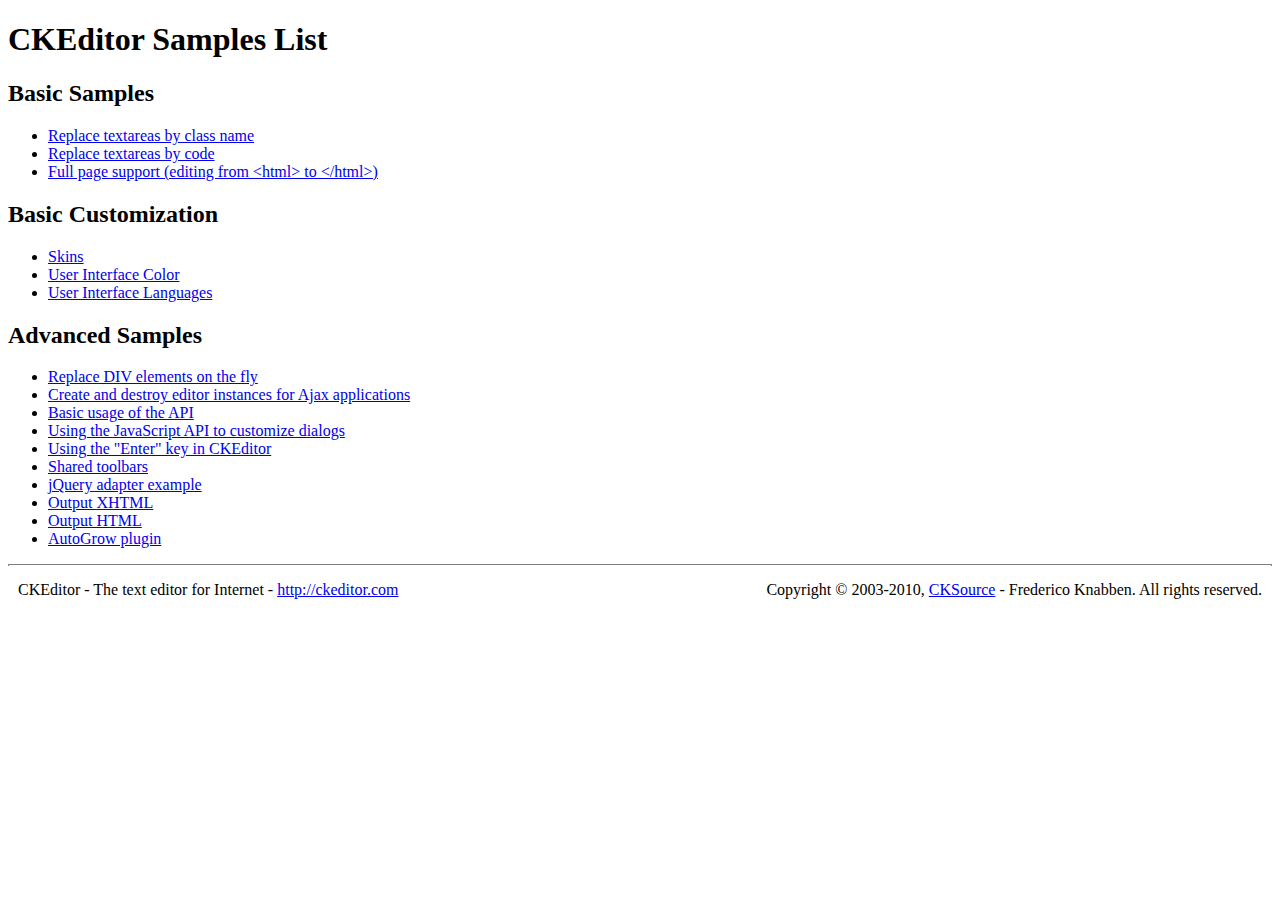
<file: admin/ckeditor/_samples/index.html>
<!DOCTYPE html PUBLIC "-//W3C//DTD XHTML 1.0 Transitional//EN" "http://www.w3.org/TR/xhtml1/DTD/xhtml1-transitional.dtd">
<!--
Copyright (c) 2003-2010, CKSource - Frederico Knabben. All rights reserved.
For licensing, see LICENSE.html or http://ckeditor.com/license
-->
<html xmlns="http://www.w3.org/1999/xhtml">
<head>
	<title>Samples List - CKEditor</title>
	<link type="text/css" rel="stylesheet" href="sample.css" />
</head>
<body>
	<h1>
		CKEditor Samples List
	</h1>
	<h2>
		Basic Samples
	</h2>
	<ul>
		<li><a href="replacebyclass.html">Replace textareas by class name</a></li>
		<li><a href="replacebycode.html">Replace textareas by code</a></li>
		<li><a href="fullpage.html">Full page support (editing from &lt;html&gt; to &lt;/html&gt;)</a></li>
	</ul>
	<h2>
		Basic Customization
	</h2>
	<ul>
		<li><a href="skins.html">Skins</a></li>
		<li><a href="ui_color.html">User Interface Color</a></li>
		<li><a href="ui_languages.html">User Interface Languages</a></li>
	</ul>
	<h2>
		Advanced Samples
	</h2>
	<ul>
		<li><a href="divreplace.html">Replace DIV elements on the fly</a>&nbsp; </li>
		<li><a href="ajax.html">Create and destroy editor instances for Ajax applications</a></li>
		<li><a href="api.html">Basic usage of the API</a></li>
		<li><a href="api_dialog.html">Using the JavaScript API to customize dialogs</a></li>
		<li><a href="enterkey.html">Using the "Enter" key in CKEditor</a></li>
		<li><a href="sharedspaces.html">Shared toolbars</a></li>
		<li><a href="jqueryadapter.html">jQuery adapter example</a></li>
		<li><a href="output_xhtml.html">Output XHTML</a></li>
		<li><a href="output_html.html">Output HTML</a></li>
		<li><a href="autogrow.html">AutoGrow plugin</a></li>
	</ul>
	<div id="footer">
		<hr />
		<p>
			CKEditor - The text editor for Internet - <a href="http://ckeditor.com/">http://ckeditor.com</a>
		</p>
		<p id="copy">
			Copyright &copy; 2003-2010, <a href="http://cksource.com/">CKSource</a> - Frederico Knabben. All rights reserved.
		</p>
	</div>
</body>
</html>
</file>
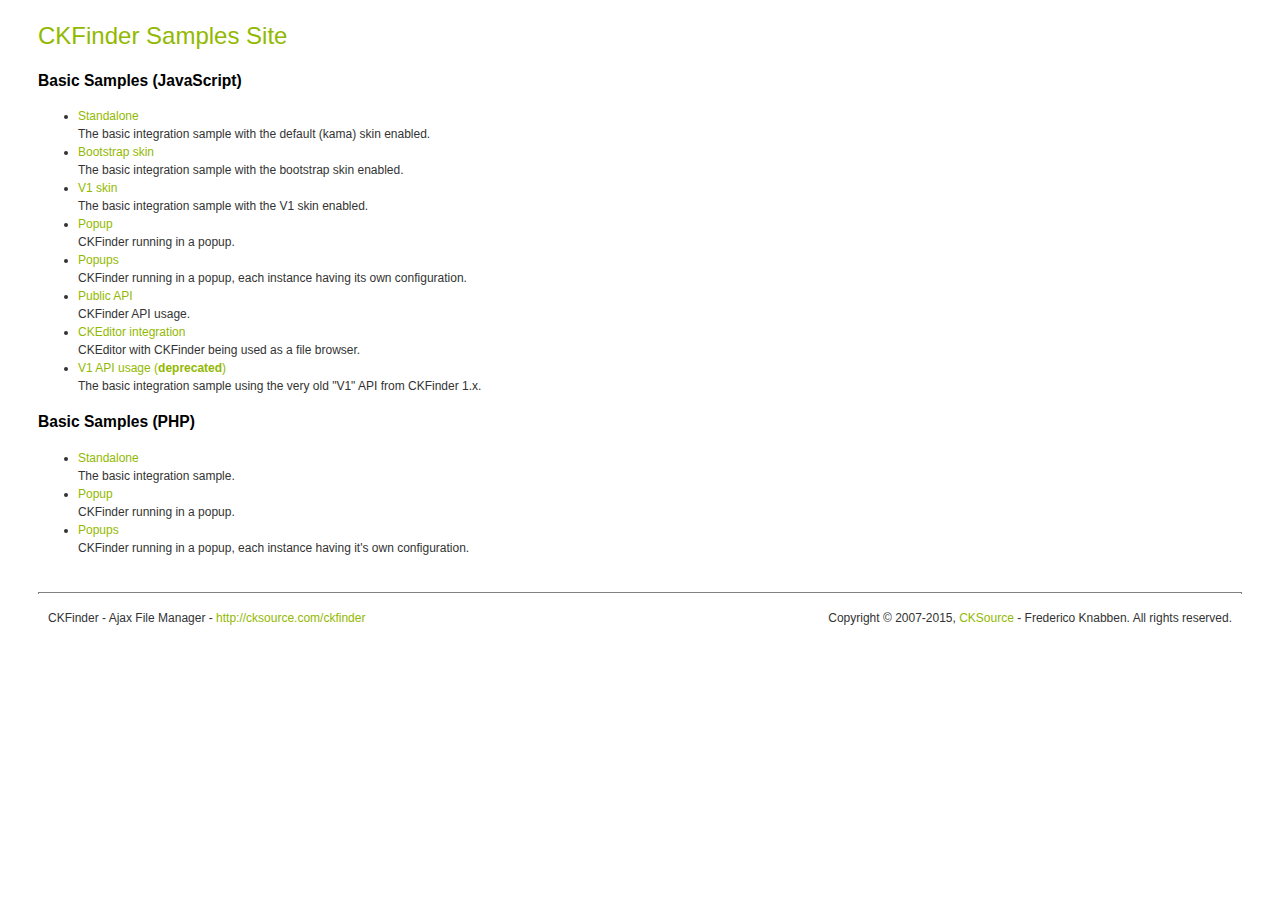
<file: admin/ckfinder/_samples/index.html>
<!DOCTYPE html PUBLIC "-//W3C//DTD XHTML 1.0 Transitional//EN" "http://www.w3.org/TR/xhtml1/DTD/xhtml1-transitional.dtd">
<!--
 * CKFinder
 * ========
 * http://cksource.com/ckfinder
 * Copyright (C) 2007-2015, CKSource - Frederico Knabben. All rights reserved.
 *
 * The software, this file and its contents are subject to the CKFinder
 * License. Please read the license.txt file before using, installing, copying,
 * modifying or distribute this file or part of its contents. The contents of
 * this file is part of the Source Code of CKFinder.
-->
<html xmlns="http://www.w3.org/1999/xhtml">
<head>
	<title>CKFinder - Samples</title>
	<meta http-equiv="Content-Type" content="text/html; charset=utf-8" />
	<meta name="robots" content="noindex, nofollow" />
	<link href="sample.css" rel="stylesheet" type="text/css" />
</head>
<body>
	<h1 class="samples">
		CKFinder Samples Site
	</h1>
	<h2 class="samples">
		Basic Samples (JavaScript)
	</h2>
	<ul class="samples">
		<li><a class="samples" href="standalone.html">Standalone</a><br />The basic integration sample with the default (kama) skin enabled.</li>
		<li><a class="samples" href="skin_bootstrap.html">Bootstrap skin</a><br />The basic integration sample with the bootstrap skin enabled.</li>
		<li><a class="samples" href="skin_v1.html">V1 skin</a><br />The basic integration sample with the V1 skin enabled.</li>
		<li><a class="samples" href="popup.html">Popup</a><br />CKFinder running in a popup.</li>
		<li><a class="samples" href="popups.html">Popups</a><br />CKFinder running in a popup, each instance having its own configuration.</li>
		<li><a class="samples" href="public_api.html">Public API</a><br />CKFinder API usage.</li>
		<li><a class="samples" href="ckeditor.html">CKEditor integration</a><br />CKEditor with CKFinder being used as a file browser.</li>
		<li><a class="samples" href="standalone_v1.html">V1 API usage (<strong>deprecated</strong>)</a><br />The basic integration sample using the very old "V1" API from CKFinder 1.x.</li>
	</ul>
	<h2 class="samples">
		Basic Samples (PHP)
	</h2>
	<ul class="samples">
		<li><a class="samples" href="php/standalone.php">Standalone</a><br />The basic integration sample.</li>
		<li><a class="samples" href="php/popup.php">Popup</a><br />CKFinder running in a popup.</li>
		<li><a class="samples" href="php/popups.php">Popups</a><br />CKFinder running in a popup, each instance having it's own configuration.</li>
	</ul>
	<div id="footer">
		<hr />
		<p>
			CKFinder - Ajax File Manager - <a class="samples" href="http://cksource.com/ckfinder/">http://cksource.com/ckfinder</a>
		</p>
		<p id="copy">
			Copyright &copy; 2007-2015, <a class="samples" href="http://cksource.com/">CKSource</a> - Frederico Knabben. All rights reserved.
		</p>
	</div>
</body>
</html>
</file>
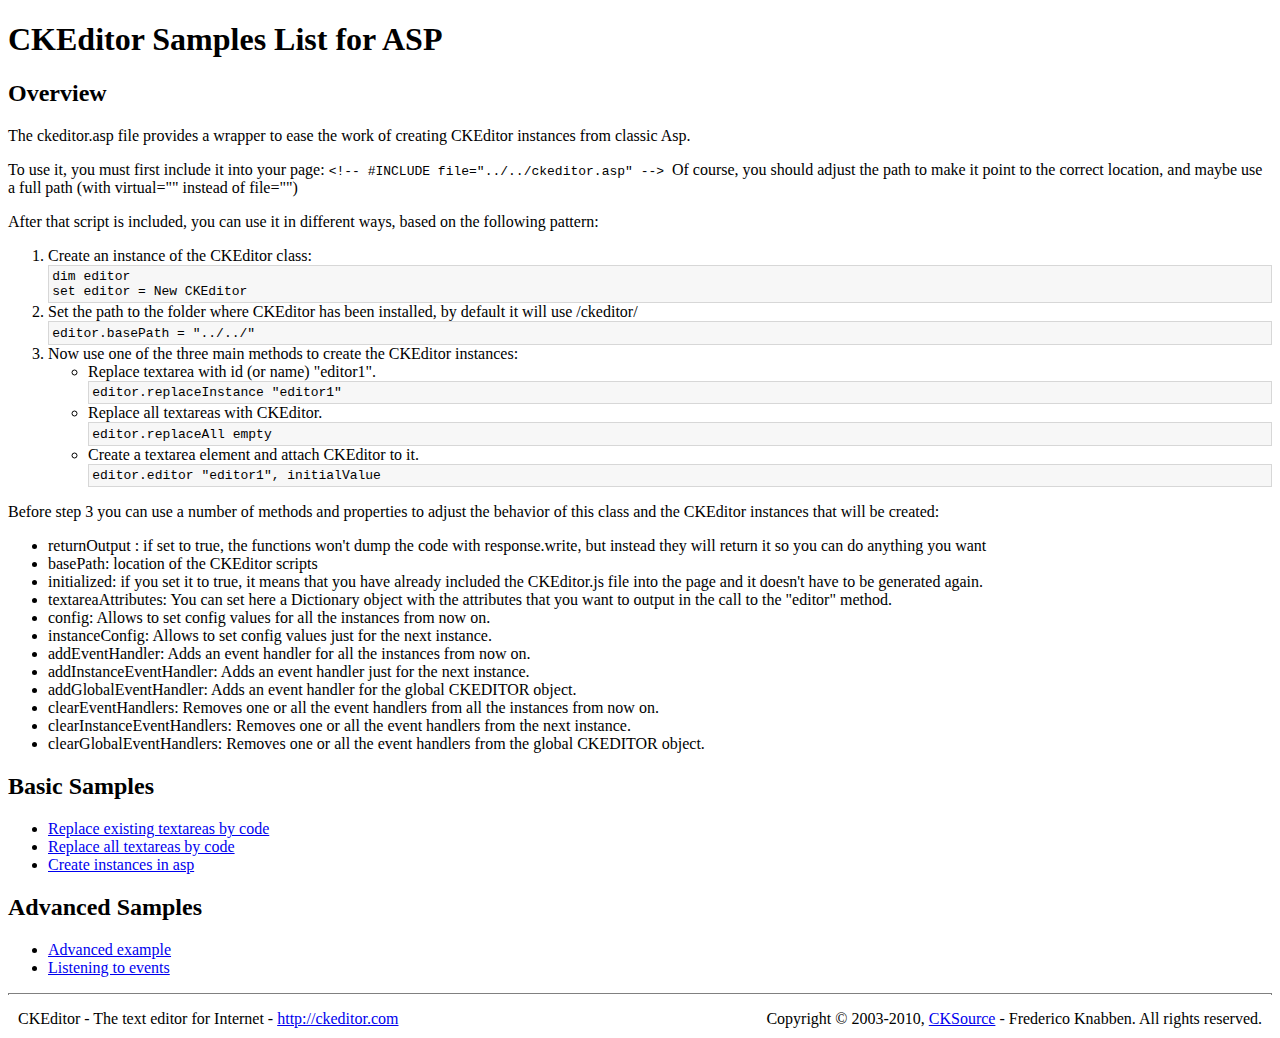
<file: admin/ckeditor/_samples/asp/index.html>
<!DOCTYPE html PUBLIC "-//W3C//DTD XHTML 1.0 Transitional//EN" "http://www.w3.org/TR/xhtml1/DTD/xhtml1-transitional.dtd">
<!--
Copyright (c) 2003-2010, CKSource - Frederico Knabben. All rights reserved.
For licensing, see LICENSE.html or http://ckeditor.com/license
-->
<html xmlns="http://www.w3.org/1999/xhtml">
<head>
	<title>ASP integration Samples List - CKEditor</title>
	<link type="text/css" rel="stylesheet" href="../sample.css" />
</head>
<body>
	<h1>
		CKEditor Samples List for ASP
	</h1>
	<h2>
		Overview
	</h2>
	<p>The ckeditor.asp file provides a wrapper to ease the work of creating CKEditor instances from classic Asp.</p>
	<p>To use it, you must first include it into your page:
	<code>
		&lt;!-- #INCLUDE file="../../ckeditor.asp" --&gt;
	</code>
	Of course, you should adjust the path to make it point to the correct location, and maybe use a full path (with virtual="" instead of file="")
	</p>
	<p>After that script is included, you can use it in different ways, based on the following pattern:</p>

<ol>
	<li>
		Create an instance of the CKEditor class:
<pre>dim editor
set editor = New CKEditor</pre>
	</li>
	<li>
		Set the path to the folder where CKEditor has been installed, by default it will use /ckeditor/
		<pre>editor.basePath = "../../"</pre>
	</li>
	<li>
	Now use one of the three main methods to create the CKEditor instances:
	<ul>
		<li>
				Replace textarea with id (or name) "editor1".
			<pre>editor.replaceInstance "editor1"</pre>
		</li>
		<li>
			Replace all textareas with CKEditor.
			<pre>editor.replaceAll empty</pre>
		</li>
		<li>
			Create a textarea element and attach CKEditor to it.
			<pre>editor.editor "editor1", initialValue</pre>
		</li>
	</ul>
	</li>
</ol>
<p>Before step 3 you can use a number of methods and properties to adjust the behavior of this class and the CKEditor instances
that will be created:</p>
<ul>
	<li>returnOutput : if set to true, the functions won't dump the code with response.write, but instead they will return it so
	you can do anything you want</li>
	<li>basePath: location of the CKEditor scripts</li>
	<li>initialized: if you set it to true, it means that you have already included the CKEditor.js file into the page and it
		doesn't have to be generated again.</li>
	<li>textareaAttributes: You can set here a Dictionary object with the attributes that you want to output in the call to the "editor" method.</li>

	<li>config: Allows to set config values for all the instances from now on.</li>
	<li>instanceConfig: Allows to set config values just for the next instance.</li>

	<li>addEventHandler: Adds an event handler for all the instances from now on.</li>
	<li>addInstanceEventHandler: Adds an event handler just for the next instance.</li>
	<li>addGlobalEventHandler: Adds an event handler for the global CKEDITOR object.</li>

	<li>clearEventHandlers: Removes one or all the event handlers from all the instances from now on.</li>
	<li>clearInstanceEventHandlers: Removes one or all the event handlers  from the next instance.</li>
	<li>clearGlobalEventHandlers: Removes one or all the event handlers  from the global CKEDITOR object.</li>

</ul>

	<h2>
		Basic Samples
	</h2>
	<ul>
		<li><a href="replace.asp">Replace existing textareas by code</a></li>
		<li><a href="replaceAll.asp">Replace all textareas by code</a></li>
		<li><a href="standalone.asp">Create instances in asp</a></li>
	</ul>
	<h2>
		Advanced Samples
	</h2>
	<ul>
		<li><a href="advanced.asp">Advanced example</a></li>
		<li><a href="events.asp">Listening to events</a></li>
	</ul>
	<div id="footer">
		<hr />
		<p>
			CKEditor - The text editor for Internet - <a href="http://ckeditor.com/">http://ckeditor.com</a>
		</p>
		<p id="copy">
			Copyright &copy; 2003-2010, <a href="http://cksource.com/">CKSource</a> - Frederico Knabben. All rights reserved.
		</p>
	</div>
</body>
</html>
</file>
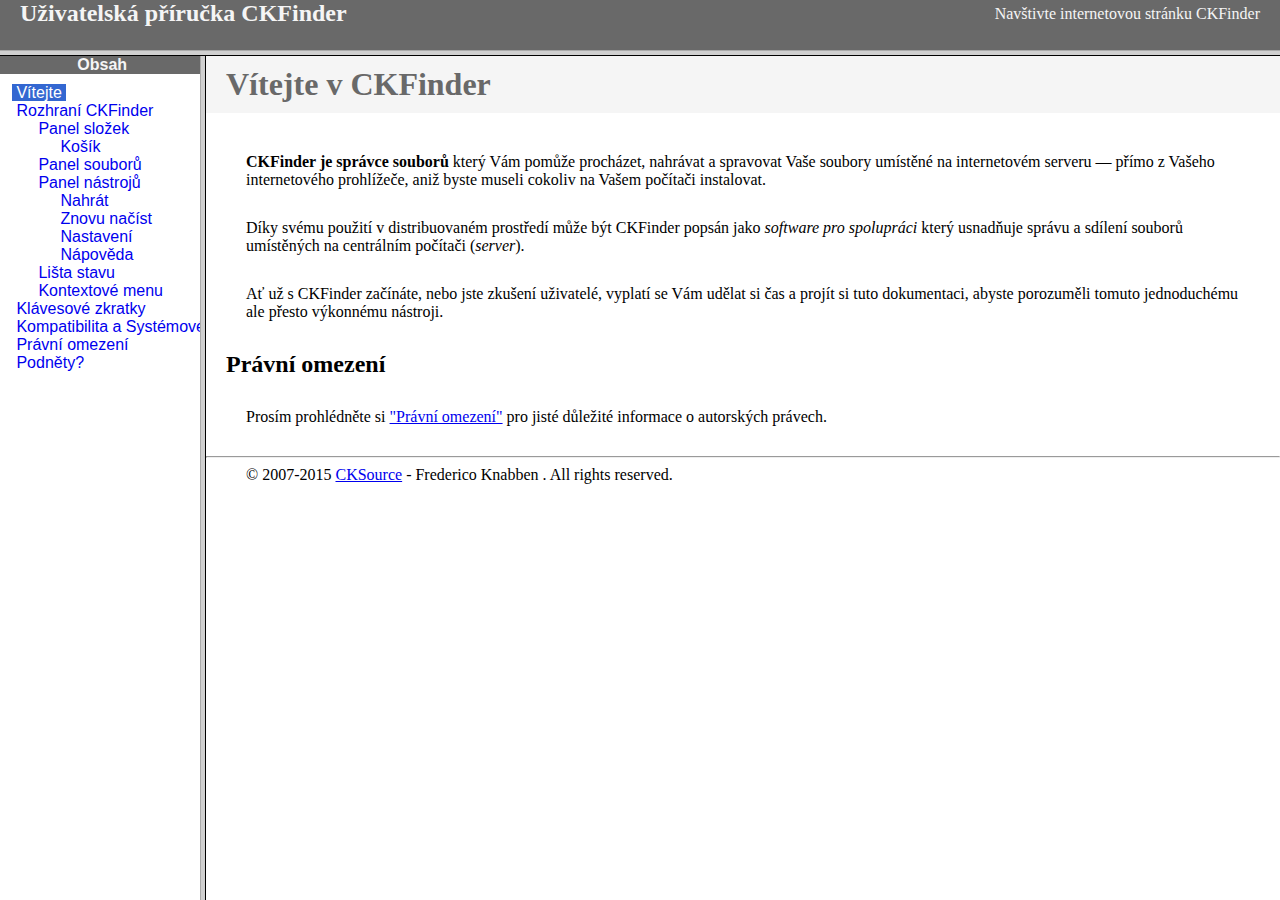
<file: admin/ckfinder/help/cs/index.html>
<!DOCTYPE HTML PUBLIC "-//W3C//DTD HTML 4.01 Frameset//EN" "http://www.w3.org/TR/html4/frameset.dtd">
<html lang="cs">
<head>
	<title>Uživatelská příručka CKFinder</title>
	<meta name="robots" content="noindex, nofollow">
	<meta http-equiv="Content-Type" content="text/html; charset=utf-8">
	<style type="text/css">
		frame {border-color:#f5f5f5}
	</style>
</head>
<frameset rows="50,*">
	<frame src="files/header.html" noresize="noresize" frameborder="0">
	<frameset cols="200,*">
			<frame src="files/toc.html">
			<frame src="files/001.html" name="CKDocsMain">
	</frameset>
</frameset>
</html>
</file>
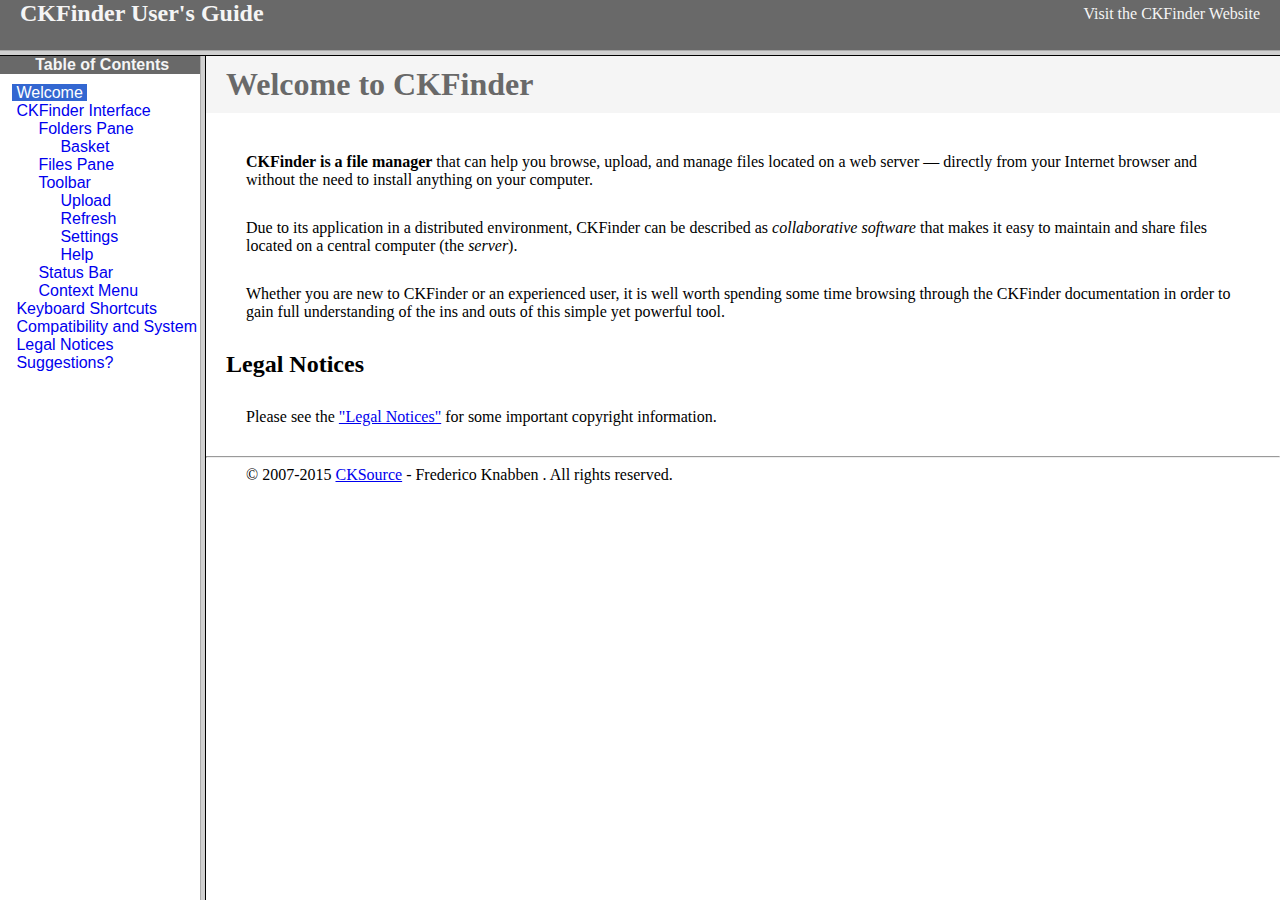
<file: admin/ckfinder/help/en/index.html>
<!DOCTYPE HTML PUBLIC "-//W3C//DTD HTML 4.01 Frameset//EN" "http://www.w3.org/TR/html4/frameset.dtd">
<html lang="en">
<head>
	<title>CKFinder User's Guide</title>
	<meta name="robots" content="noindex, nofollow">
	<meta http-equiv="Content-Type" content="text/html; charset=utf-8">
	<style type="text/css">
		frame {border-color:#f5f5f5}
	</style>
</head>
<frameset rows="50,*">
	<frame src="files/header.html" noresize="noresize" frameborder="0">
	<frameset cols="200,*">
			<frame src="files/toc.html">
			<frame src="files/001.html" name="CKDocsMain">
	</frameset>
</frameset>
</html>
</file>
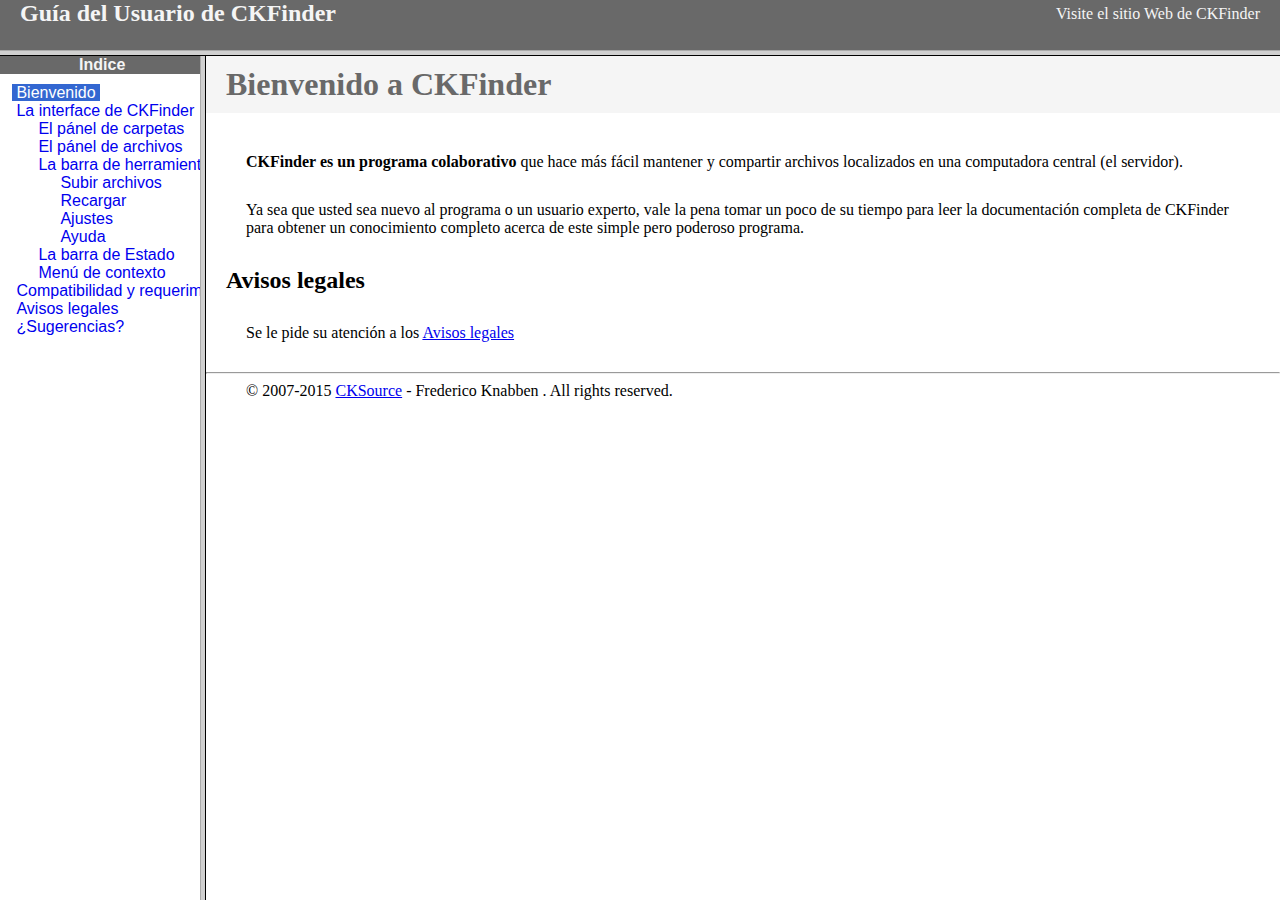
<file: admin/ckfinder/help/es-mx/index.html>
<!DOCTYPE HTML PUBLIC "-//W3C//DTD HTML 4.01 Frameset//EN" "http://www.w3.org/TR/html4/frameset.dtd">
<html lang="es-mx">
<head>
	<title>Gu&iacute;a para el usuario de CKFinder</title>
	<meta http-equiv="Content-Type" content="text/html; charset=utf-8">
	<meta name="robots" content="noindex, nofollow">
	<style type="text/css">
		frame {border-color:#f5f5f5}
	</style>
</head>
<frameset rows="50,*">
	<frame src="files/header.html" noresize="noresize" frameborder="0">
	<frameset cols="200,*">
			<frame src="files/toc.html">
			<frame src="files/001.html" name="CKDocsMain">
	</frameset>
</frameset>
</html>
</file>
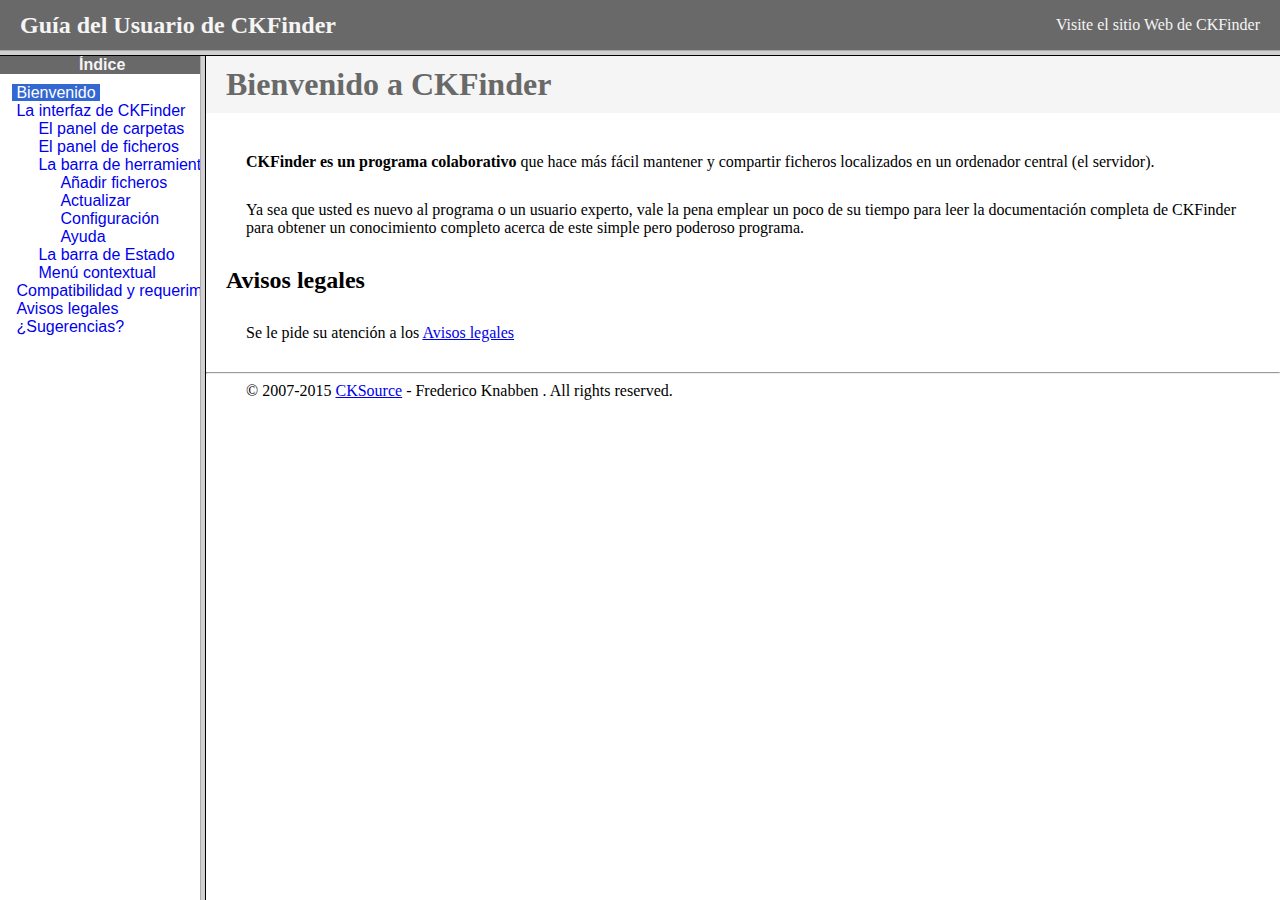
<file: admin/ckfinder/help/es/index.html>
<!DOCTYPE HTML PUBLIC "-//W3C//DTD HTML 4.01 Frameset//EN" "http://www.w3.org/TR/html4/frameset.dtd">
<html lang="es">
<head>
	<title>Gu&iacute;a para el usuario de CKFinder</title>
	<meta http-equiv="Content-Type" content="text/html; charset=utf-8">
	<meta name="robots" content="noindex, nofollow">
	<style type="text/css">
		frame {border-color:#f5f5f5}
	</style>
</head>
<frameset rows="50,*">
	<frame src="files/header.html" noresize="noresize" frameborder="0">
	<frameset cols="200,*">
			<frame src="files/toc.html">
			<frame src="files/001.html" name="CKDocsMain">
	</frameset>
</frameset>
</html>
</file>
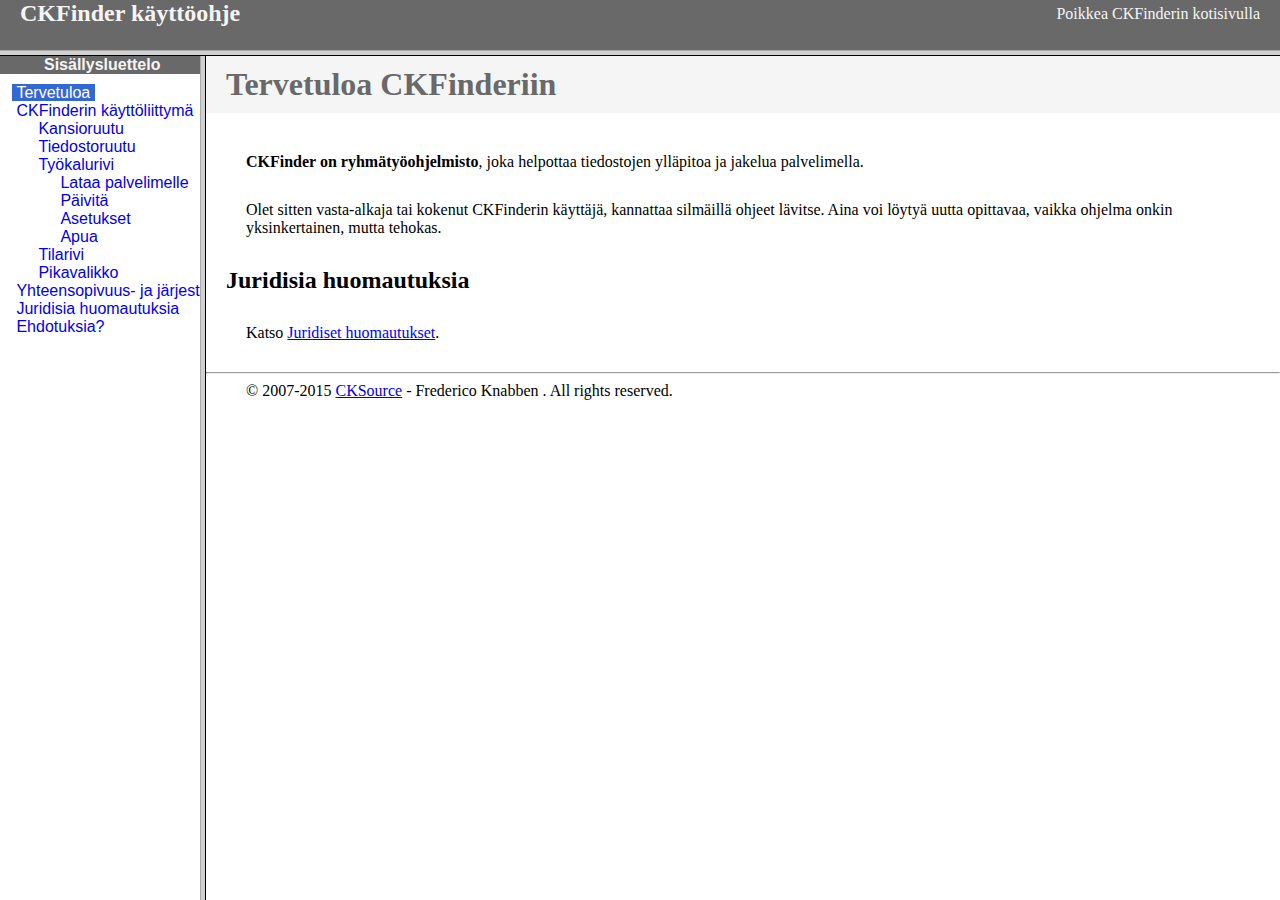
<file: admin/ckfinder/help/fi/index.html>
<!DOCTYPE HTML PUBLIC "-//W3C//DTD HTML 4.01 Frameset//EN" "http://www.w3.org/TR/html4/frameset.dtd">
<html lang="fi">
<head>
	<title>CKFinder käyttöohje</title>
	<meta http-equiv="Content-Type" content="text/html; charset=utf-8">
	<meta name="robots" content="noindex, nofollow">
	<style type="text/css">
		frame {border-color:#f5f5f5}
	</style>
</head>
<frameset rows="50,*">
	<frame src="files/header.html" noresize="noresize" frameborder="0">
	<frameset cols="200,*">
			<frame src="files/toc.html">
			<frame src="files/001.html" name="CKDocsMain">
	</frameset>
</frameset>
</html>
</file>
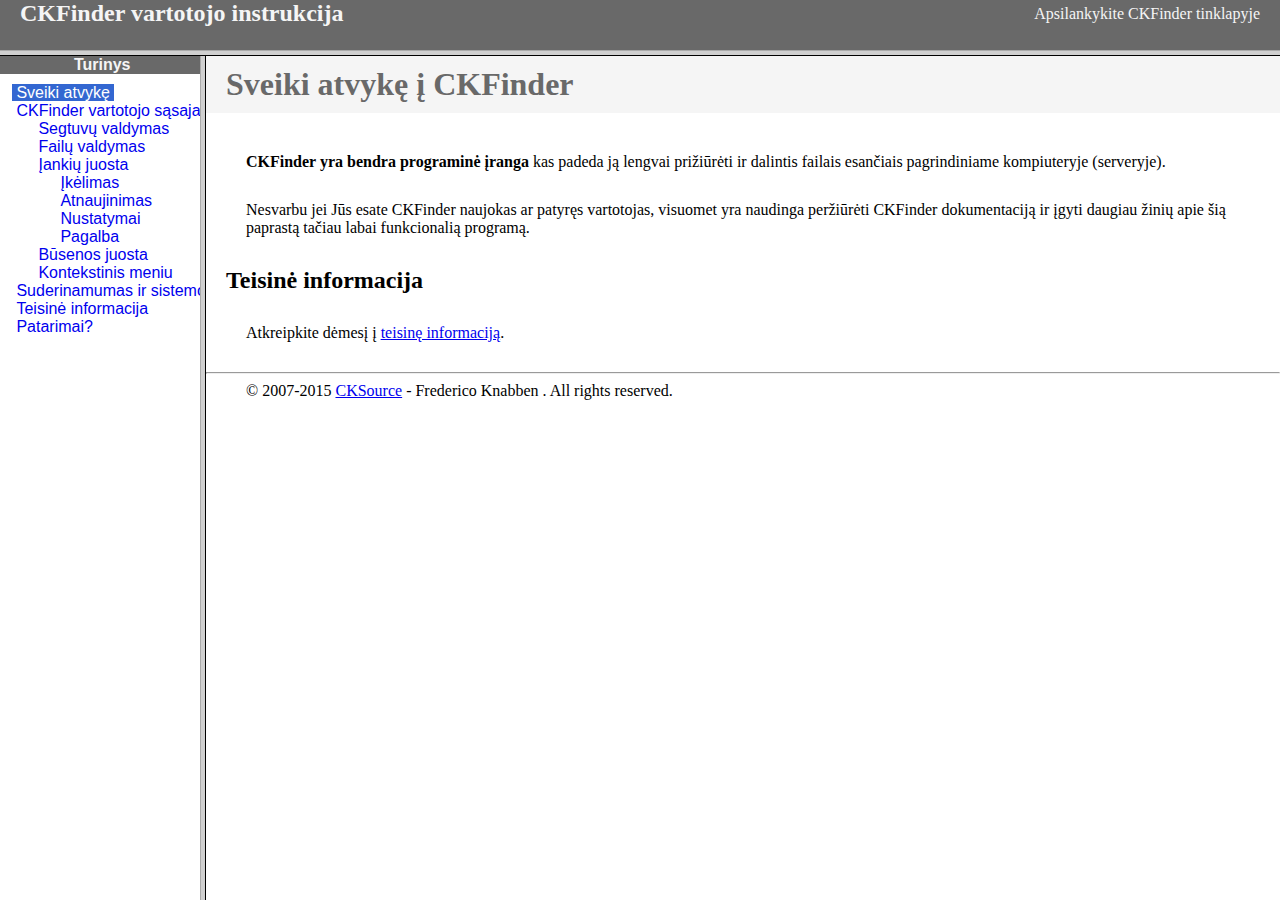
<file: admin/ckfinder/help/lt/index.html>
<!DOCTYPE HTML PUBLIC "-//W3C//DTD HTML 4.01 Frameset//EN" "http://www.w3.org/TR/html4/frameset.dtd">
<html lang="lt">
<head>
	<title>CKFinder User's Guide</title>
	<meta http-equiv="Content-Type" content="text/html; charset=utf-8">
	<meta name="robots" content="noindex, nofollow">
	<style type="text/css">
		frame {border-color:#f5f5f5}
	</style>
</head>
<frameset rows="50,*">
	<frame src="files/header.html" noresize="noresize" frameborder="0">
	<frameset cols="200,*">
			<frame src="files/toc.html">
			<frame src="files/001.html" name="CKDocsMain">
	</frameset>
</frameset>
</html>
</file>
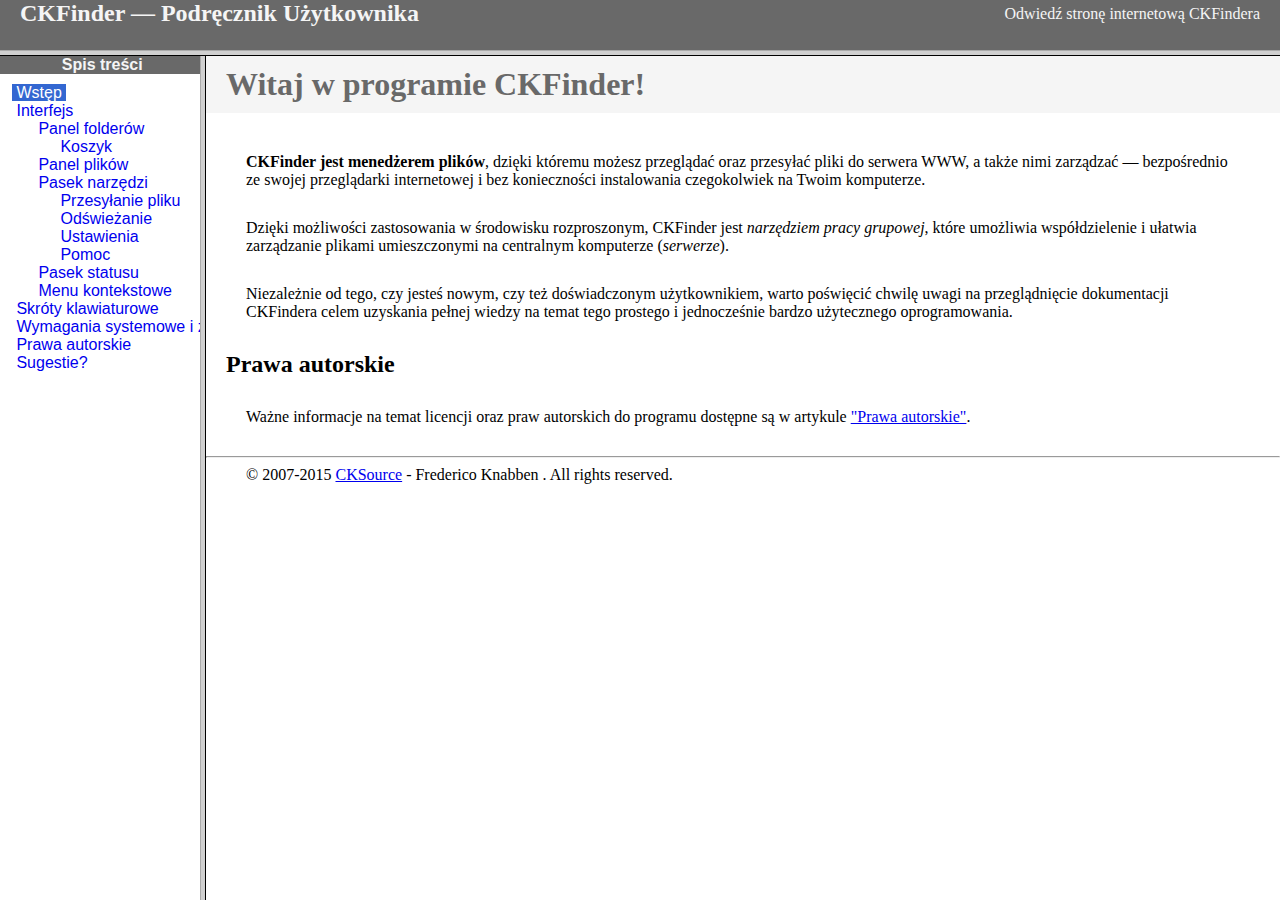
<file: admin/ckfinder/help/pl/index.html>
<!DOCTYPE HTML PUBLIC "-//W3C//DTD HTML 4.01 Frameset//EN" "http://www.w3.org/TR/html4/frameset.dtd">
<html lang="pl">
<head>
	<title>CKFinder &mdash; Podręcznik Użytkownika</title>
	<meta http-equiv="Content-Type" content="text/html; charset=utf-8">
	<meta name="robots" content="noindex, nofollow">
	<style type="text/css">
		frame {border-color:#f5f5f5}
	</style>
</head>
<frameset rows="50,*">
	<frame src="files/header.html" noresize="noresize" frameborder="0">
	<frameset cols="200,*">
			<frame src="files/toc.html">
			<frame src="files/001.html" name="CKDocsMain">
	</frameset>
</frameset>
</html>
</file>
<file: admin/ckeditor/_samples/sample.css>
/*
Copyright (c) 2003-2010, CKSource - Frederico Knabben. All rights reserved.
For licensing, see LICENSE.html or http://ckeditor.com/license
*/

fieldset
{
	margin: 0;
	padding: 10px;
}

form
{
	margin: 0;
	padding: 0;
}

pre
{
	background-color: #F7F7F7;
	border: 1px solid #D7D7D7;
	overflow: auto;
	margin: 0;
	padding: 0.25em;
}

#alerts
{
	color: Red;
}

#footer hr
{
	margin: 10px 0 15px 0;
	height: 1px;
	border: solid 1px gray;
	border-bottom: none;
}

#footer p
{
	margin: 0 10px 10px 10px;
	float: left;
}

#footer #copy
{
	float: right;
}

#outputSample
{
	width: 100%;
	table-layout: fixed;
}

#outputSample thead th
{
	color: #dddddd;
	background-color: #999999;
	padding: 4px;
	white-space: nowrap;
}

#outputSample tbody th
{
	vertical-align: top;
	text-align: left;
}

#outputSample pre
{
	margin: 0;
	padding: 0;
	white-space: pre; /* CSS2 */
	white-space: -moz-pre-wrap; /* Mozilla*/
	white-space: -o-pre-wrap; /* Opera 7 */
	white-space: pre-wrap; /* CSS 2.1 */
	white-space: pre-line; /* CSS 3 (and 2.1 as well, actually) */
	word-wrap: break-word; /* IE */
}
</file>
<file: admin/ckfinder/_samples/sample.css>
/*
 * CKFinder
 * ========
 * http://cksource.com/ckfinder
 * Copyright (C) 2007-2015, CKSource - Frederico Knabben. All rights reserved.
 *
 * The software, this file and its contents are subject to the CKFinder
 * License. Please read the license.txt file before using, installing, copying,
 * modifying or distribute this file or part of its contents. The contents of
 * this file is part of the Source Code of CKFinder.
 *
 * Styles used in the samples pages.
 */

html, body, h1, h2, h3, h4, h5, h6, div, span, blockquote, p, address, form, fieldset, img, ul, ol, dl, dt, dd, li, hr, table, td, th, strong, em, sup, sub, dfn, ins, del, q, cite, var, samp, code, kbd, tt, pre {
	line-height: 1.5em;
}

body {
	padding:10px 30px;
}

input, textarea, select, option, optgroup, button, td, th {
	font-size: 100%;
}

pre,
code,
kbd,
samp,
tt{
  font-family: monospace,monospace;
  font-size: 1em;
}

h1.samples {
  color:#92B901;
  font-size:200%;
  font-weight:normal;
  margin: 0;
  padding: 0;
}

h2.samples {
  color:#000000;
  font-size:130%;
  margin: 0;
  padding: 0;
}

p, blockquote, address, form, pre, dl, h1.samples, h2.samples {
	margin-bottom:15px;
}

ul.samples {
	margin-bottom:15px;
}

.clear {
	clear:both;
}

fieldset
{
	margin: 0;
	padding: 10px;
}

body, input, textarea {
	color: #333333;
	font-family: Arial, Helvetica, sans-serif;
}

body {
	font-size: 75%;
}

a.samples {
	color: #92B901;
	text-decoration:none;
}

a.samples:hover {
  text-decoration:underline;
	color: #BED567;
}

form
{
	margin: 0;
	padding: 0;
}

pre.samples
{
	background-color: #F7F7F7;
	border: 1px solid #D7D7D7;
	overflow: auto;
	padding: 0.25em;
}

#alerts
{
	color: Red;
}

#footer {
	clear: both;
	padding-top: 10px;
}
#footer hr
{
	margin: 10px 0 15px 0;
	height: 1px;
	border: solid 1px gray;
	border-bottom: none;
}

#footer p
{
	margin: 0 10px 10px 10px;
	float: left;
}

#footer #copy
{
	float: right;
}

#outputSample
{
	width: 100%;
	table-layout: fixed;
}

#outputSample thead th
{
	color: #dddddd;
	background-color: #999999;
	padding: 4px;
	white-space: nowrap;
}

#outputSample tbody th
{
	vertical-align: top;
	text-align: left;
}

#outputSample pre
{
	margin: 0;
	padding: 0;
	white-space: pre; /* CSS2 */
	white-space: -moz-pre-wrap; /* Mozilla*/
	white-space: -o-pre-wrap; /* Opera 7 */
	white-space: pre-wrap; /* CSS 2.1 */
	white-space: pre-line; /* CSS 3 (and 2.1 as well, actually) */
	word-wrap: break-word; /* IE */
}

.description {
	border: 1px dotted #B7B7B7;
	margin-bottom: 10px;
	padding: 20px 10px 20px;
}

label {
	display: block;
	margin-bottom:6px;
}
</file>
